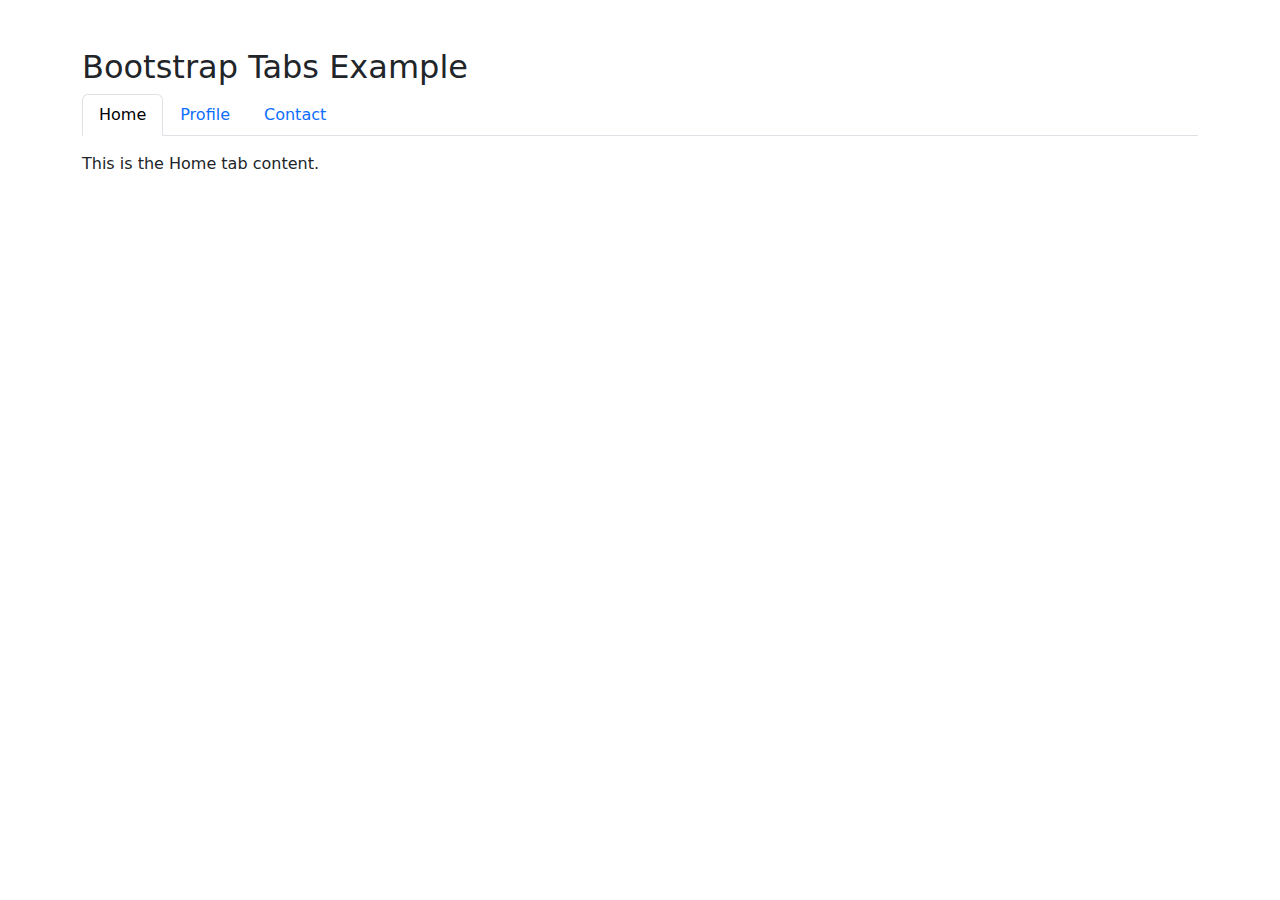
<file: templates/dj.html>
<!DOCTYPE html>
<html lang="en">
<head>
  <meta charset="UTF-8">
  <meta name="viewport" content="width=device-width, initial-scale=1.0">
  <title>Bootstrap Tab View</title>
  <!-- Bootstrap CSS -->
  <link href="https://cdn.jsdelivr.net/npm/bootstrap@5.3.0/dist/css/bootstrap.min.css" rel="stylesheet">
</head>
<body>
  <div class="container mt-5">
    <h2>Bootstrap Tabs Example</h2>
    <!-- Nav Tabs -->
    <ul class="nav nav-tabs" id="myTab" role="tablist">
      <li class="nav-item" role="presentation">
        <button class="nav-link active" id="home-tab" data-bs-toggle="tab" data-bs-target="#home" type="button" role="tab" aria-controls="home" aria-selected="true">Home</button>
      </li>
      <li class="nav-item" role="presentation">
        <button class="nav-link" id="profile-tab" data-bs-toggle="tab" data-bs-target="#profile" type="button" role="tab" aria-controls="profile" aria-selected="false">Profile</button>
      </li>
      <li class="nav-item" role="presentation">
        <button class="nav-link" id="contact-tab" data-bs-toggle="tab" data-bs-target="#contact" type="button" role="tab" aria-controls="contact" aria-selected="false">Contact</button>
      </li>
    </ul>

    <!-- Tab Content -->
    <div class="tab-content" id="myTabContent">
      <div class="tab-pane fade show active" id="home" role="tabpanel" aria-labelledby="home-tab">
        <p class="mt-3">This is the Home tab content.</p>
      </div>
      <div class="tab-pane fade" id="profile" role="tabpanel" aria-labelledby="profile-tab">
        <p class="mt-3">This is the Profile tab content.</p>
      </div>
      <div class="tab-pane fade" id="contact" role="tabpanel" aria-labelledby="contact-tab">
        <p class="mt-3">This is the Contact tab content.</p>
      </div>
    </div>
  </div>

  <!-- Bootstrap Bundle JS -->
  <script src="https://cdn.jsdelivr.net/npm/bootstrap@5.3.0/dist/js/bootstrap.bundle.min.js"></script>
</body>
</html>
</file>
